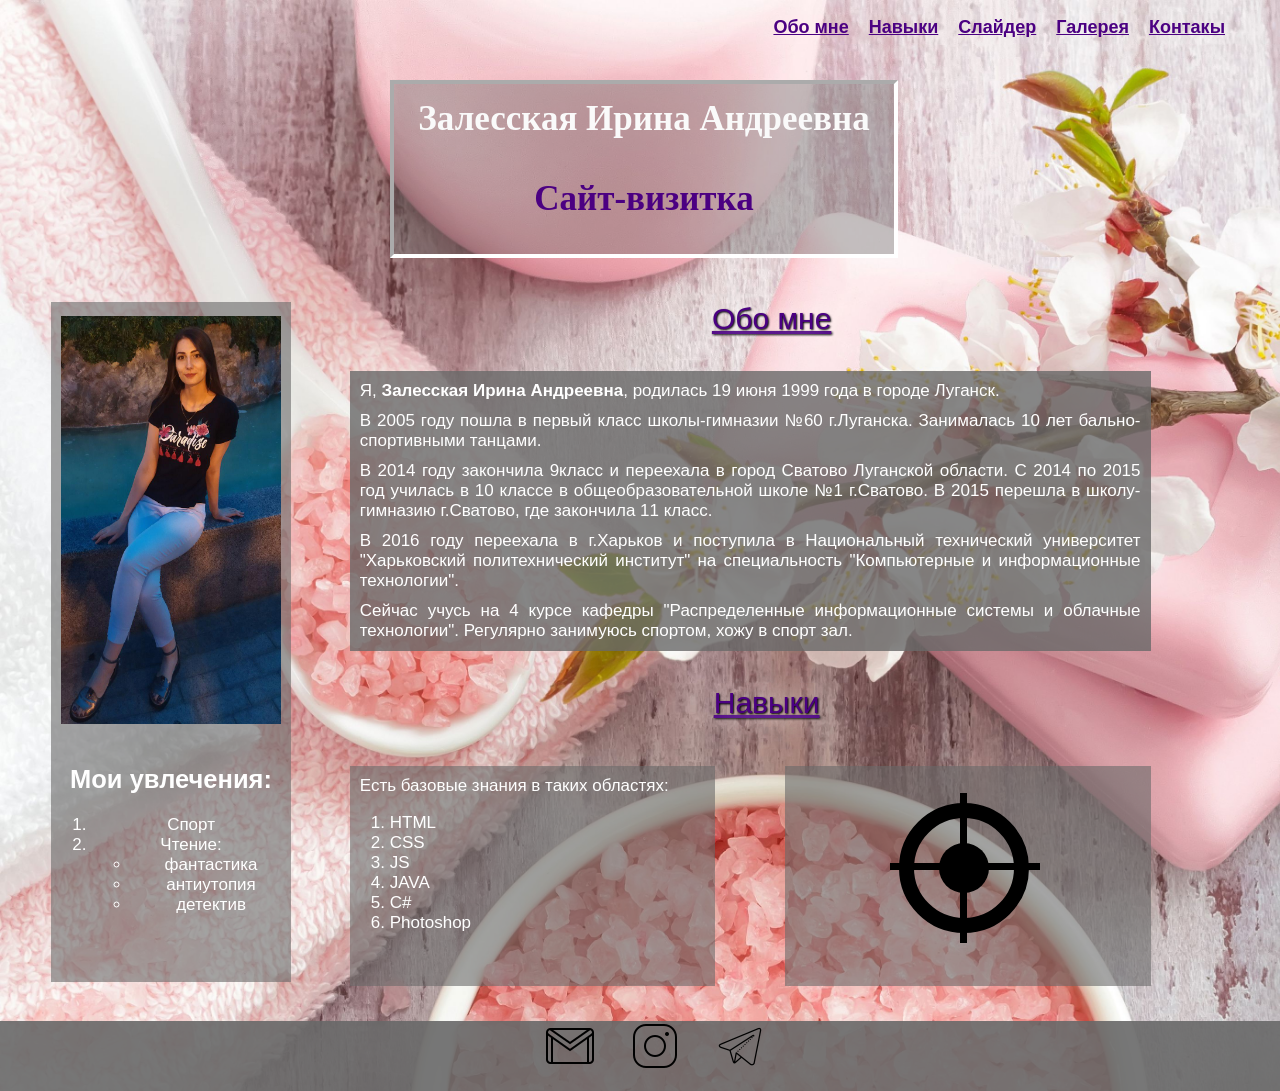
<file: сайт-визитка лаб-5/index.html>
<!DOCTYPE html>
<html lang="en">
<head>
	<meta charset="UTF-8">
	<title>Portfolio</title>
	<link href="https://fonts.googleapis.com/css2?family=Roboto&display=swap" rel="stylesheet">
	<link rel="stylesheet" href="style/style.css">
</head>
<body>
	<header>
		<div id="menu">
    <ul>
      <li><a href="#contact">Контакы</a></li>
      <li><a href="html/gallery.html">Галерея</a></li>
      <li><a href="html/slider.html">Слайдер</a></li>
      <li><a href="#skills">Навыки</a></li>
      <li><a href="#about">Обо мне</a></li>
    </ul>
  </div>
</header>
	<div id="name"><h1>Залесская Ирина Андреевна<br><br><span>Сайт-визитка</span></h1>
		</div>
	
	<div id="container">
	<a name="about">Обо мне</a>
	<div id="sidebar"><img src="style/img/photo_2020-02-17_23-26-11.jpg" alt="photo">
		<h2>Мои увлечения:</h2>
		<ol>
			<li>Спорт</li>
			<li>Чтение:<br><ul>
				<li>фантастика</li>
				<li>антиутопия</li>
				<li>детектив</li>
			</ul>
			</li>
		</ol>
	</div>
	<div id="content">
		<p>Я, <b>Залесская Ирина Андреевна</b>, родилась 19 июня 1999 года в городе Луганск.</p>
				<p>В 2005 году пошла в первый класс школы-гимназии №60 г.Луганска. Занималась 10 лет бально-спортивными танцами.</p>
				<p>В 2014 году закончила 9класс и переехала в город Сватово Луганской области. С 2014 по 2015 год училась в 10 классе  в общеобразовательной школе №1 г.Сватово. В 2015 перешла в школу-гимназию г.Сватово, где закончила 11 класс.</p>
				<p>В 2016 году переехала в г.Харьков и поступила в Национальный технический университет "Харьковский политехнический институт" на специальность "Компьютерные и информационные технологии".</p> 
				<p>Сейчас учусь на 4 курсе кафедры "Распределенные информационные системы и облачные технологии". Регулярно занимуюсь спортом, хожу в спорт зал.
				</p>
	</div>

	<p><a name="skills">Навыки</a></p>
	<div id="small-container">
		<p>Есть базовые знания в таких областях:</p>
			<ol>
				<li>HTML</li>
				<li>CSS</li>
				<li>JS</li>
				<li>JAVA</li>
				<li>C#</li>
				<li>Photoshop</li>
			</ol>	
</div>
	<div id="image">
				<div id="circle"><div id="small-circle"><div id="krest"></div></div>
			</div>
		
	</div>

</div>
	<footer><a name="contact"></a>
		<a href="mailto:zalesskaya.ia@gmail.com"><img src="style/img/icons/icons8-gmail-50.png" alt="gmail"></a> 
		<a href="https://www.instagram.com/ira_aless/?hl=ru"><img src="style/img/icons/icons8-instagram-50.png" alt="instagram"></a>
		<a href="https://t.me/ira_aless"><img src="style/img/icons/icons8-телеграмма-app-50.png" alt="telegram"></a>
	</footer>
	
</body>
</html>
</file>
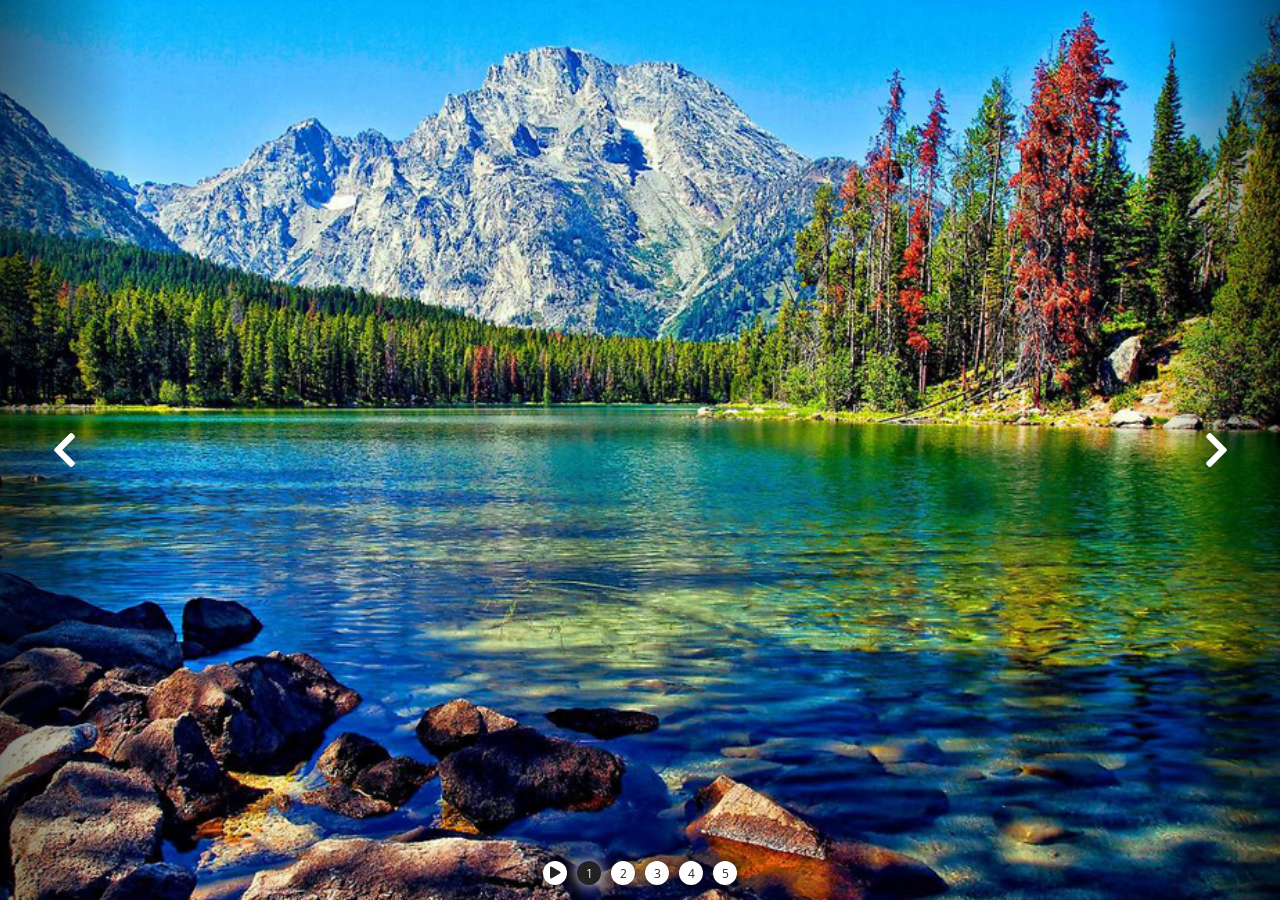
<file: сайт-визитка лаб-5/html/gallary.html>
<!DOCTYPE html>
<html lang="en">
<head>
  <meta charset="UTF-8">
  <title>Slider JS</title>
  <link rel="stylesheet" href="../fontawesome-free/css/all.min.css">
  <link href="https://fonts.googleapis.com/css?family=Open+Sans" rel="stylesheet">
  <link rel="stylesheet" href="../style/style_gal.css">
</head>
<body>

  <div class="carousel">

    <ul class="slides">
      <li class="slide active"><a href="#"></a></li>
      <li class="slide"><a href="#"></a></li>
      <li class="slide"><a href="#"></a></li>
      <li class="slide"><a href="#"></a></li>
      <li class="slide"><a href="#"></a></li>
    </ul>

    <div class="controls">
      <div class="controls-item controls-prev">
        <i class="fas fa-chevron-left"></i>
      </div>
      <div class="controls-item controls-next">
        <i class="fas fa-chevron-right"></i>
      </div>
    </div>

    <div class="indicators">
      <span class="indicators-pause"><i class="fas fa-play"></i></span>
      <span class="indicators-item active" data-slide-to="0">1</span>
      <span class="indicators-item" data-slide-to="1">2</span>
      <span class="indicators-item" data-slide-to="2">3</span>
      <span class="indicators-item" data-slide-to="3">4</span>
      <span class="indicators-item" data-slide-to="4">5</span>
    </div>

  </div>

  <script src="../js/main.js"></script>

</body>
</html>
</file>
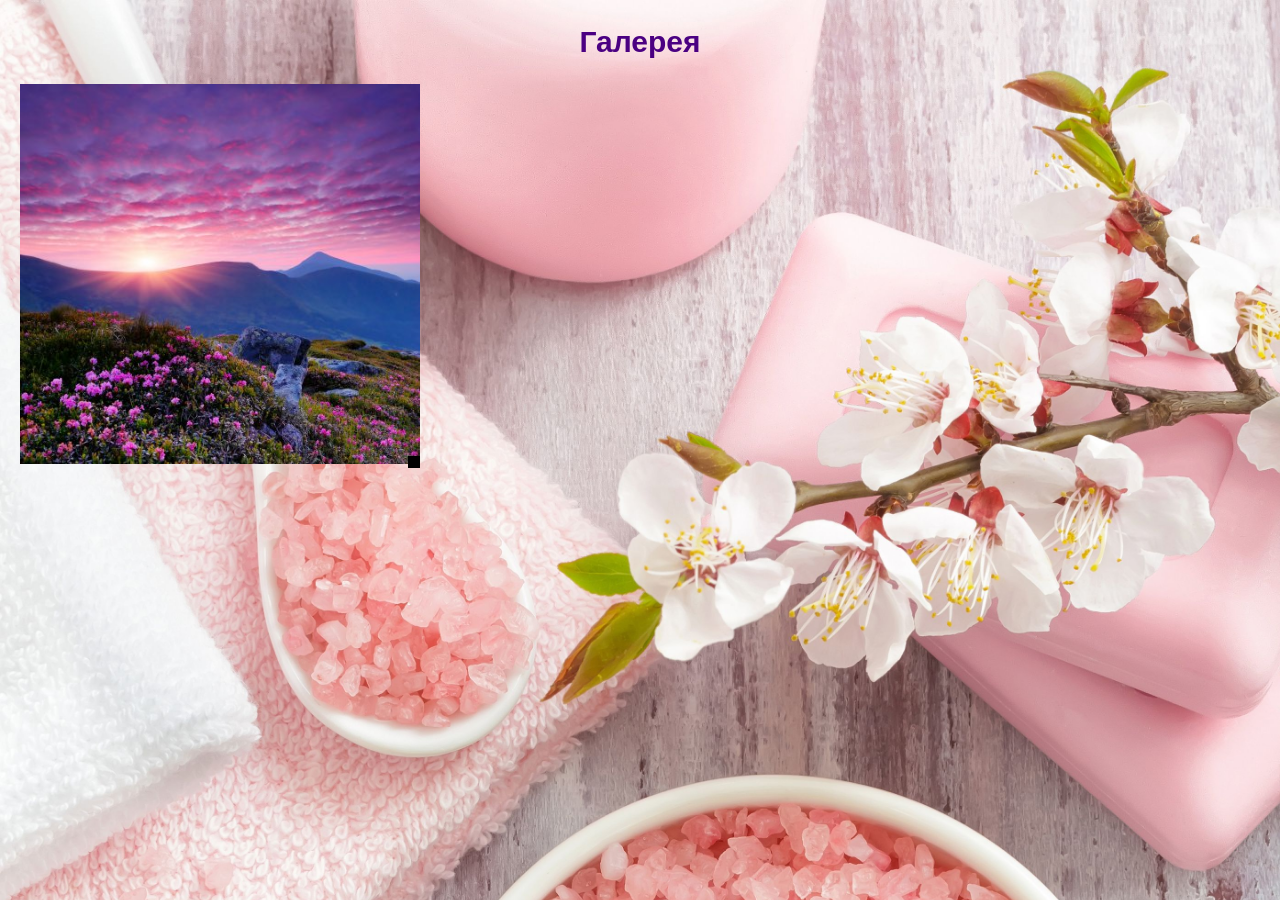
<file: сайт-визитка лаб-5/html/gallery.html>
<!DOCTYPE html>
<html lang="en">
<html>
<head>
<head>
	<meta http-equiv="Content-Type" content="text/html; charset=utf-8" />
	<title>Gallery</title>
	<link href="https://fonts.googleapis.com/css2?family=Roboto&display=swap" rel="stylesheet">
	<link rel="stylesheet"  href="../style/gallery.css">
  <script type="text/javascript">
  var block; // Основной блок
  var block_r; // Блок для изменения размеров
  var delta_w = 0; // Изменение по ширине
  var delta_h = 0; // Изменение по высоте
  /* После загрузки страницы */
  onload = function () {
    
    block = document.getElementById("block"); // Получаем основной блок
    block_r = document.getElementById("block_resize"); // Получаем блок для изменения размеров
    document.onmouseup = clearXY; // Ставим обработку на отпускание кнопки мыши
    block_r.onmousedown = saveWH; // Ставим обработку на нажатие кнопки мыши
  }
  /* Функция для получения текущих координат курсора мыши */
  function getXY(obj_event) {
    if (obj_event) {
      x = obj_event.pageX;
      y = obj_event.pageY;
    }
    else {
      x = window.event.clientX;
      y = window.event.clientY;
      if (ie) {
        y -= 2;
        x -= 2;
      }
    }
    return new Array(x, y);
  }
  function saveWH(obj_event) {
    var point = getXY(obj_event);
    w_block = block.clientWidth; // Текущая ширина блока
    h_block = block.clientHeight; // Текущая высота блока
    delta_w = w_block - point[0]; // Измеряем текущую разницу между шириной и x-координатой мыши
    delta_h = h_block - point[1]; // Измеряем текущую разницу между высотой и y-координатой мыши
    /* Ставим обработку движения мыши для разных браузеров */
    document.onmousemove = resizeBlock;
    if (op || ff) document.addEventListener("onmousemove", resizeBlock, false);
    return false; // Отключаем стандартную обработку нажатия мыши
  }
  /* Функция для измерения ширины окна */
  function clientWidth() {
    return document.documentElement.clientWidth == 0 ? document.body.clientWidth : document.documentElement.clientWidth;
  }
  /* Функция для измерения высоты окна */
  function clientHeight() {
    return document.documentElement.clientHeight == 0 ? document.body.clientHeight : document.documentElement.clientHeight;
  }
  /* При отпускании кнопки мыши отключаем обработку движения курсора мыши */
  function clearXY() {
    document.onmousemove = null;
  }
  function resizeBlock(obj_event) {
    var point = getXY(obj_event);
    new_w = delta_w + point[0]; // Изменяем новое приращение по ширине
    new_h = delta_h + point[1]; // Изменяем новое приращение по высоте
    block.style.width = new_w + "px"; // Устанавливаем новую ширину блока
    block.style.height = new_h + "px"; // Устанавливаем новую высоту блока
    /* Если блок выходит за пределы экрана, то устанавливаем максимальные значения для ширины и высоты */
    if (block.offsetLeft + block.clientWidth > clientWidth()) block.style.width = (clientWidth() - block.offsetLeft)  + "px";
    if (block.offsetTop + block.clientHeight > clientHeight()) block.style.height = (clientHeight() - block.offsetTop) + "px";
  }
</script>  
</head>
<body>
	<header><h2>Галерея</h2></header>

	
<div id="block">

  <img id="image" title="1. Изменить размер картинки можно растягивая ее за черный уголок. 
2. При нажатии на изображение оно меняется  на следующее." src="../style/img/1.jpg" onClick="imgsrc();">

  <div id="block_resize"></div>

</div>
<script language="javascript">//Переключение картинок
        var i=0;
        var image=document.getElementById("image");
        var imgs=new Array('../style/img/1.jpg','../style/img/2.jpg', '../style/img/3.jpg','../style/img/4.jpg','../style/img/5.jpg', '../style/img/6.jpg','../style/img/7.jpg','../style/img/8.jpg','../style/img/9.jpg');
        function imgsrc() {
            i++;
            image.src=imgs[i];
        }
    </script>
</body>
</html>
</file>
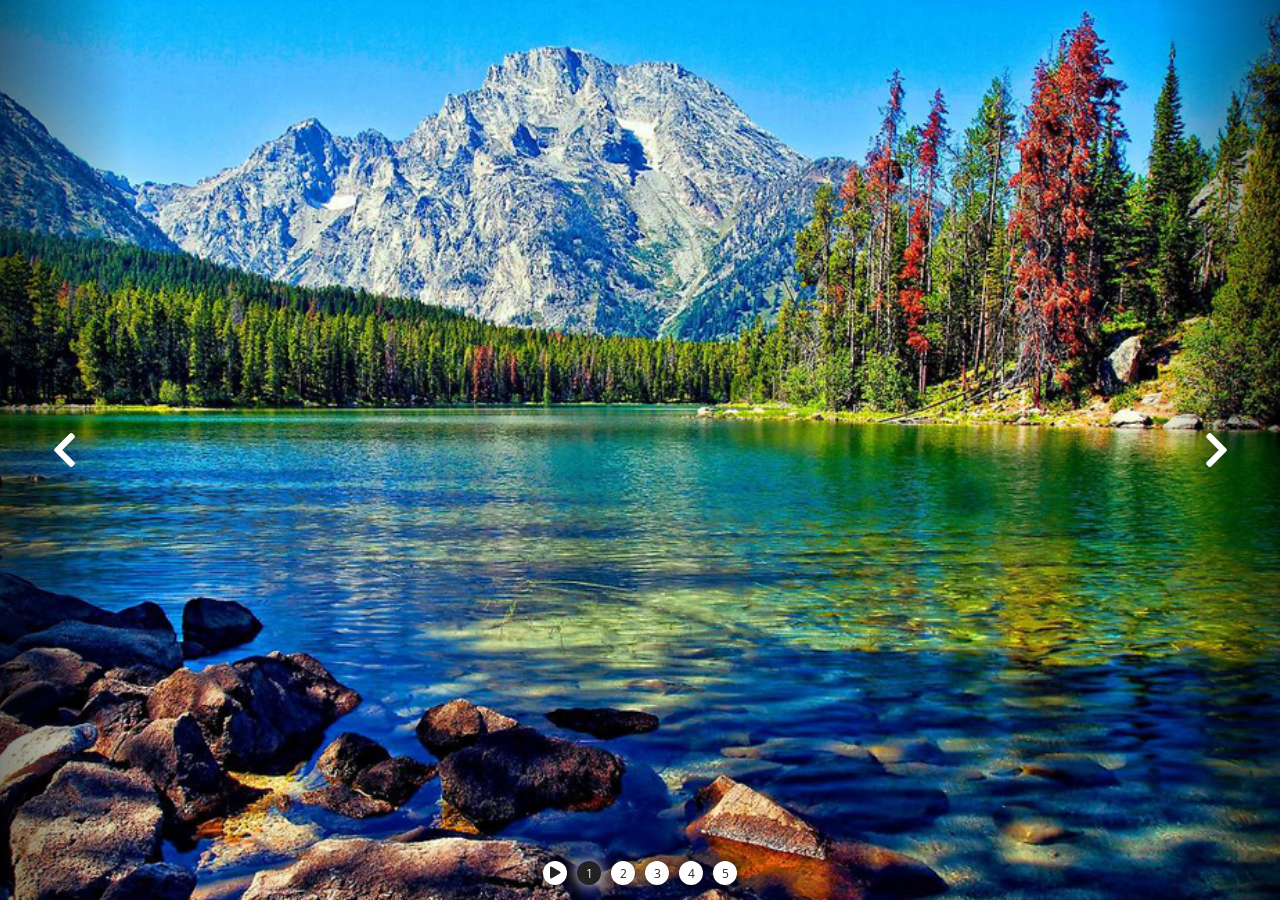
<file: сайт-визитка лаб-5/html/slider.html>
<!DOCTYPE html>
<html lang="en">
<head>
  <meta charset="UTF-8">
  <title>Slider JS</title>
  <link rel="stylesheet" href="../fontawesome-free/css/all.min.css">
  <link href="https://fonts.googleapis.com/css?family=Open+Sans" rel="stylesheet">
  <link rel="stylesheet" href="../style/slider.css">
</head>
<body>

  <div class="carousel">

    <ul class="slides">
      <li class="slide active"><a href="#"></a></li>
      <li class="slide"><a href="#"></a></li>
      <li class="slide"><a href="#"></a></li>
      <li class="slide"><a href="#"></a></li>
      <li class="slide"><a href="#"></a></li>
    </ul>

    <div class="controls">
      <div class="controls-item controls-prev">
        <i class="fas fa-chevron-left"></i>
      </div>
      <div class="controls-item controls-next">
        <i class="fas fa-chevron-right"></i>
      </div>
    </div>

    <div class="indicators">
      <span class="indicators-pause"><i class="fas fa-play"></i></span>
      <span class="indicators-item active" data-slide-to="0">1</span>
      <span class="indicators-item" data-slide-to="1">2</span>
      <span class="indicators-item" data-slide-to="2">3</span>
      <span class="indicators-item" data-slide-to="3">4</span>
      <span class="indicators-item" data-slide-to="4">5</span>
    </div>

  </div>

  <script src="../js/main.js"></script>

</body>
</html>
</file>
<file: сайт-визитка лаб-5/style/style.css>
body {
	background: url(img/a6e2d16aa442457d585149e9abb0bbc9.jpg) no-repeat;
	background-size: 100%;
	margin: 0;
	color: #ffffff;
	font-family: 'Open Sans', sans-serif;
	font-size: 17px;
}
h1 {
	width:500px;
	height: 155px;
	text-align: center;
	padding-top: 15px;
	font-family: thin;
	font-size: 35px;
	color: rgb(250, 250, 250);
	background: rgba(105, 105, 105, 0.4);	
	border: 4px inset white;
}
h2 {
	text-align: center;
}
p {
	margin:10px;
}
span {
	color: #4B0082;
	font-size: 35px;
}
a {
	color: #4B0082;
	text-decoration: underline;
}
a:hover{
	color: #191970
	text-decoration:none;
}
footer {
 	height: 70px;
	width: 100%;
	background-color:rgba(105, 105, 105, 0.9);
	clear: both;
	text-align: center;
}
footer a {
	margin: 15px;
}
#menu {
	margin: 0;
	height: 40px;
}
#menu ul{
	margin-right: 45px;
}
#menu ul li{
	list-style: none;
	float: right;
	padding: 0 10px;
	font-weight: 700;
	font-size: 18px;
}
#name {
	margin-left: auto;
	margin-right: auto;
	width:500px;
	height: 170px;
}
#container {
	margin: 4%;
	text-align: center;
	
}
#container a {
	font-size: 30px;
	text-shadow: 1px 1px 2px black, 0 0 1em white;
}
#sidebar {
	margin-right: 2%;
 	background: rgba(105, 105, 105, 0.6);
 	float: left;
    max-width: 22%;
    height: 680px;  
 }
 #sidebar img {
 	margin: 6% auto;
 	height: 60%;
 	width: 92%;
 }
 #content {
 	margin: 3%;
 	background : rgba(105, 105, 105, 0.8);
 	float: left;
 	text-align: justify;
    max-width: 68%;
    max-height: 30%;   
 }
#small-container {
	margin: 3%;
 	background : rgba(105, 105, 105, 0.6);
 	float: left;
    width: 31%;
    height: 220px;
    text-align: justify;  
}
#image {
	background : rgba(105, 105, 105, 0.6);
	float: left;
	height: 220px;
	width: 31%;
	margin: 3%;	
}
 #krest {
	background: #000000;
	height: 150px; 
	width: 7px;
	position: relative; 
	left: 21px;
	bottom: 50px;
}

#krest:after {
	content: "";
	height: 7px; 
	width: 150px;
	background: #000000;
	position: absolute; 
	left: -70px; 
	top: 70px;
}
 
 #circle {
 	margin: 15px;
 	width: 100px;
	height: 100px;
	border: 15px solid black;
	border-radius: 50%;
	position: relative;
	left: 27%;
	top: 10%;
 }

 #small-circle {
 	margin: 25px;
 	width: 50px;
	height: 50px;
	background: #000000;
	border-radius: 50%;
 }
</file>
<file: сайт-визитка лаб-5/style/style_gal.css>
* {
    box-sizing: border-box;
}

html {
  font-family: "Open Sans", sans-serif;
  font-size: 16px;
}

body {
  margin: 0;
}

.carousel {
  position: relative;
  width: 100%;
}

.slides {
  position: relative;
  height: 100vh;
  margin: 0;
  padding: 0;
  list-style-type: none;
}

.slide {
  position: absolute;
  z-index: 1;
  top: 0;
  left: 0;
  width: 100%;
  height: 100%;
  padding: 40px;
  transition: opacity 1s;
  opacity: 0;
  color: #ffffff;
  background-color: #333333;
  background-position: 50% 50%;
  background-size: cover;
  font-size: 40px;
}

.slide a {
  position: absolute;
  top: 0;
  right: 0;
  bottom: 0;
  left: 0;
}

.slide.active {
  z-index: 2;
  opacity: 1;
}

.slide:nth-of-type(1) {
  background-color: red;
  background-image: url("img/123.jpg");
}

.slide:nth-of-type(2) {
  background-color: orange;
  background-image: url("img/124.jpg");
}

.slide:nth-of-type(3) {
  background-color: green;
  background-image: url("img/125.jpg");
}

.slide:nth-of-type(4) {
  background-color: blue;
  background-image: url("img/126.jpg");
}

.slide:nth-of-type(5) {
  background-color: magenta;
  background-image: url("img/127.jpg");
}

.controls {
  display: none;
}

.controls-item {
  position: absolute;
  z-index: 2;
  display: -webkit-box;
  display: -ms-flexbox;
  display: flex;
  width: 10%;
  min-width: 50px;
  height: 100%;
  margin: 0;
  cursor: pointer;
  color: #ffffff;
  font-size: 40px;
  align-items: center;
  justify-content: center;
}

.controls-next {
  top: 0;
  right: 0;
  background: linear-gradient(to left, rgba(0, 0, 0, 0.5) 0%, rgba(0, 0, 0, 0) 100%);
}

.controls-next:hover,
.controls-next:focus {
  background: linear-gradient(to left, rgba(0, 0, 0, 0.85) 0%, rgba(0, 0, 0, 0) 100%);
}

.controls-prev {
  top: 0;
  left: 0;
  background: linear-gradient(to right, rgba(0, 0, 0, 0.5) 0%, rgba(0, 0, 0, 0) 100%);
}

.controls-prev:hover,
.controls-prev:focus {
  background: linear-gradient(to right, rgba(0, 0, 0, 0.85) 0%, rgba(0, 0, 0, 0) 100%);
}

.indicators {
  position: absolute;
  z-index: 2;
  bottom: 0;
  left: calc(50% - 150px);
  display: none;
  width: 300px;
  margin-bottom: 10px;
  font-size: 12px;
  align-items: center;
  justify-content: center;
}

.indicators span {
  display: -webkit-box;
  display: -ms-flexbox;
  display: flex;
  width: 24px;
  height: 24px;
  margin: 5px;
  cursor: pointer;
  text-align: center;
  color: #222222;
  border-radius: 12px;
  background-color: #ffffff;
  box-shadow: 0 0 15px #000000;
  align-items: center;
  justify-content: center;
}

.indicators-item.active {
  color: #ffffff;
  background-color: #222222;
  box-shadow: 0 0 15px #ffffff;
}
</file>
<file: сайт-визитка лаб-5/style/gallery.css>
body {
  background: url(img/a6e2d16aa442457d585149e9abb0bbc9.jpg) no-repeat;
  background-size: 100%;
  margin: 0;
  font-family: 'Open Sans', sans-serif;
}
h2 {
  color: #4B0082;
  text-align: center;
  font-size: 30px;
}
img {
  width: 100%;
  height: 100%;
}

#block {
  min-height: 50px;
  min-width: 50px;
  position: relative;
  width: 400px;
  margin-left: 20px;
}
#block_resize {
  background-color: #000;
  bottom: 0;
  cursor: se-resize;
  height: 12px;
  margin-top: 9px;
  position: absolute;
  right: 0;
  width: 12px;
}
</file>
<file: сайт-визитка лаб-5/style/slider.css>
* {
    box-sizing: border-box;
}

html {
  font-family: "Open Sans", sans-serif;
  font-size: 16px;
}

body {
  margin: 0;
}

.carousel {
  position: relative;
  width: 100%;
}

.slides {
  position: relative;
  height: 100vh;
  margin: 0;
  padding: 0;
  list-style-type: none;
}

.slide {
  position: absolute;
  z-index: 1;
  top: 0;
  left: 0;
  width: 100%;
  height: 100%;
  padding: 40px;
  transition: opacity 1s;
  opacity: 0;
  color: #ffffff;
  background-color: #333333;
  background-position: 50% 50%;
  background-size: cover;
  font-size: 40px;
}

.slide a {
  position: absolute;
  top: 0;
  right: 0;
  bottom: 0;
  left: 0;
}

.slide.active {
  z-index: 2;
  opacity: 1;
}

.slide:nth-of-type(1) {
  background-color: red;
  background-image: url("img/123.jpg");
}

.slide:nth-of-type(2) {
  background-color: orange;
  background-image: url("img/124.jpg");
}

.slide:nth-of-type(3) {
  background-color: green;
  background-image: url("img/125.jpg");
}

.slide:nth-of-type(4) {
  background-color: blue;
  background-image: url("img/126.jpg");
}

.slide:nth-of-type(5) {
  background-color: magenta;
  background-image: url("img/127.jpg");
}

.controls {
  display: none;
}

.controls-item {
  position: absolute;
  z-index: 2;
  display: -webkit-box;
  display: -ms-flexbox;
  display: flex;
  width: 10%;
  min-width: 50px;
  height: 100%;
  margin: 0;
  cursor: pointer;
  color: #ffffff;
  font-size: 40px;
  align-items: center;
  justify-content: center;
}

.controls-next {
  top: 0;
  right: 0;
  background: linear-gradient(to left, rgba(0, 0, 0, 0.5) 0%, rgba(0, 0, 0, 0) 100%);
}

.controls-next:hover,
.controls-next:focus {
  background: linear-gradient(to left, rgba(0, 0, 0, 0.85) 0%, rgba(0, 0, 0, 0) 100%);
}

.controls-prev {
  top: 0;
  left: 0;
  background: linear-gradient(to right, rgba(0, 0, 0, 0.5) 0%, rgba(0, 0, 0, 0) 100%);
}

.controls-prev:hover,
.controls-prev:focus {
  background: linear-gradient(to right, rgba(0, 0, 0, 0.85) 0%, rgba(0, 0, 0, 0) 100%);
}

.indicators {
  position: absolute;
  z-index: 2;
  bottom: 0;
  left: calc(50% - 150px);
  display: none;
  width: 300px;
  margin-bottom: 10px;
  font-size: 12px;
  align-items: center;
  justify-content: center;
}

.indicators span {
  display: -webkit-box;
  display: -ms-flexbox;
  display: flex;
  width: 24px;
  height: 24px;
  margin: 5px;
  cursor: pointer;
  text-align: center;
  color: #222222;
  border-radius: 12px;
  background-color: #ffffff;
  box-shadow: 0 0 15px #000000;
  align-items: center;
  justify-content: center;
}

.indicators-item.active {
  color: #ffffff;
  background-color: #222222;
  box-shadow: 0 0 15px #ffffff;
}
</file>
